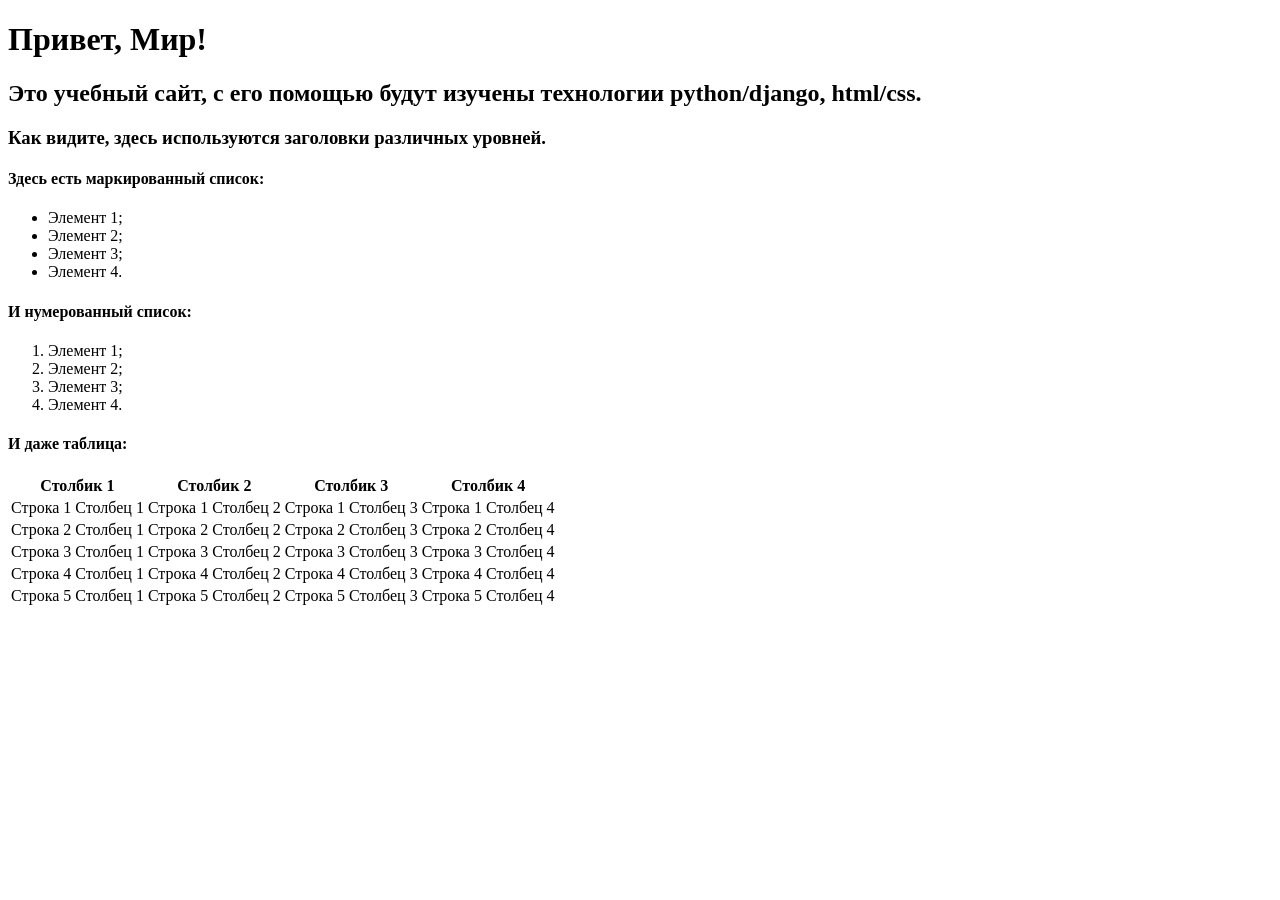
<file: lab2/helloworld/flatpages/templates/index.html>
<!DOCTYPE html>
<html>
<head>
    <title>Привет, Мир!</title>
</head>
<body>
    <h1>Привет, Мир!</h1>
    <h2>Это учебный сайт, с его помощью будут изучены технологии python/django, html/css.</h2>
    <h3>Как видите, здесь используются заголовки различных уровней.</h3>
    
    <h4>Здесь есть маркированный список:</h4>
    <ul>
        <li>Элемент 1;</li>
        <li>Элемент 2;</li>
        <li>Элемент 3;</li>
        <li>Элемент 4.</li>
    </ul>
    
    <h4>И нумерованный список:</h4>
    <ol>
        <li>Элемент 1;</li>
        <li>Элемент 2;</li>
        <li>Элемент 3;</li>
        <li>Элемент 4.</li>
    </ol>
    
    <h4>И даже таблица:</h4>
    <table>
        <thead>
            <tr>
                <th>Столбик 1</th>
                <th>Столбик 2</th>
                <th>Столбик 3</th>
                <th>Столбик 4</th>
            </tr>
        </thead>
        <tbody>
             <tr>
            <td>Строка 1 Столбец 1</td>
            <td>Строка 1 Столбец 2</td>
            <td>Строка 1 Столбец 3</td>
            <td>Строка 1 Столбец 4</td> 
        </tr>
        <tr>
            <td>Строка 2 Столбец 1</td>
            <td>Строка 2 Столбец 2</td>
            <td>Строка 2 Столбец 3</td>
            <td>Строка 2 Столбец 4</td>
        </tr>
        <tr>
            <td>Строка 3 Столбец 1</td>
            <td>Строка 3 Столбец 2</td>
            <td>Строка 3 Столбец 3</td>
            <td>Строка 3 Столбец 4</td>
        </tr>
        <tr>
            <td>Строка 4 Столбец 1</td>
            <td>Строка 4 Столбец 2</td>
            <td>Строка 4 Столбец 3</td>
            <td>Строка 4 Столбец 4</td>
        </tr>
        <tr>
            <td>Строка 5 Столбец 1</td>
            <td>Строка 5 Столбец 2</td>
            <td>Строка 5 Столбец 3</td>
            <td>Строка 5 Столбец 4</td>
        </tr>
    </tbody>
</table>
</body>
</html>
</file>
